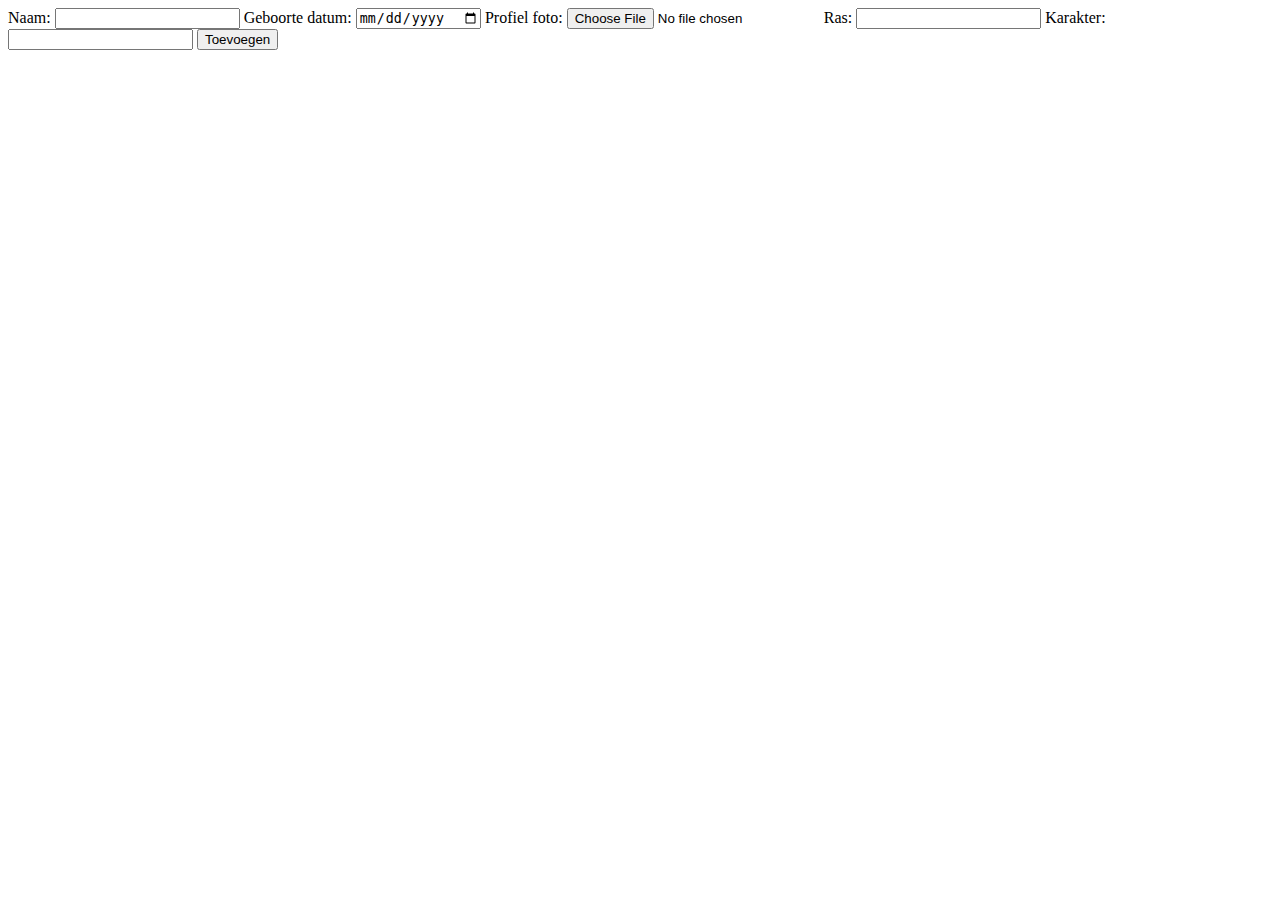
<file: templates/addDog.html>
<!doctype html>
<title>Hond Toevoegen</title>
<body>
    <form action="{{ url_for('addDog') }}" method=post enctype="multipart/form-data">
        <label for="name">Naam: </label>
        <input type="text" name="name">

        <label for="birthday">Geboorte datum: </label>
        <input type="date" name="birthday">

        <label for="profilepic">Profiel foto: </label>
        <input type="file" name="profilepic">

        <label for="name">Ras: </label>
        <input type="text" name="race">

        <label for="name">Karakter: </label>
        <input type="text" name="character">

        <input type="submit" value="Toevoegen">
    </form>
</body>
</file>
